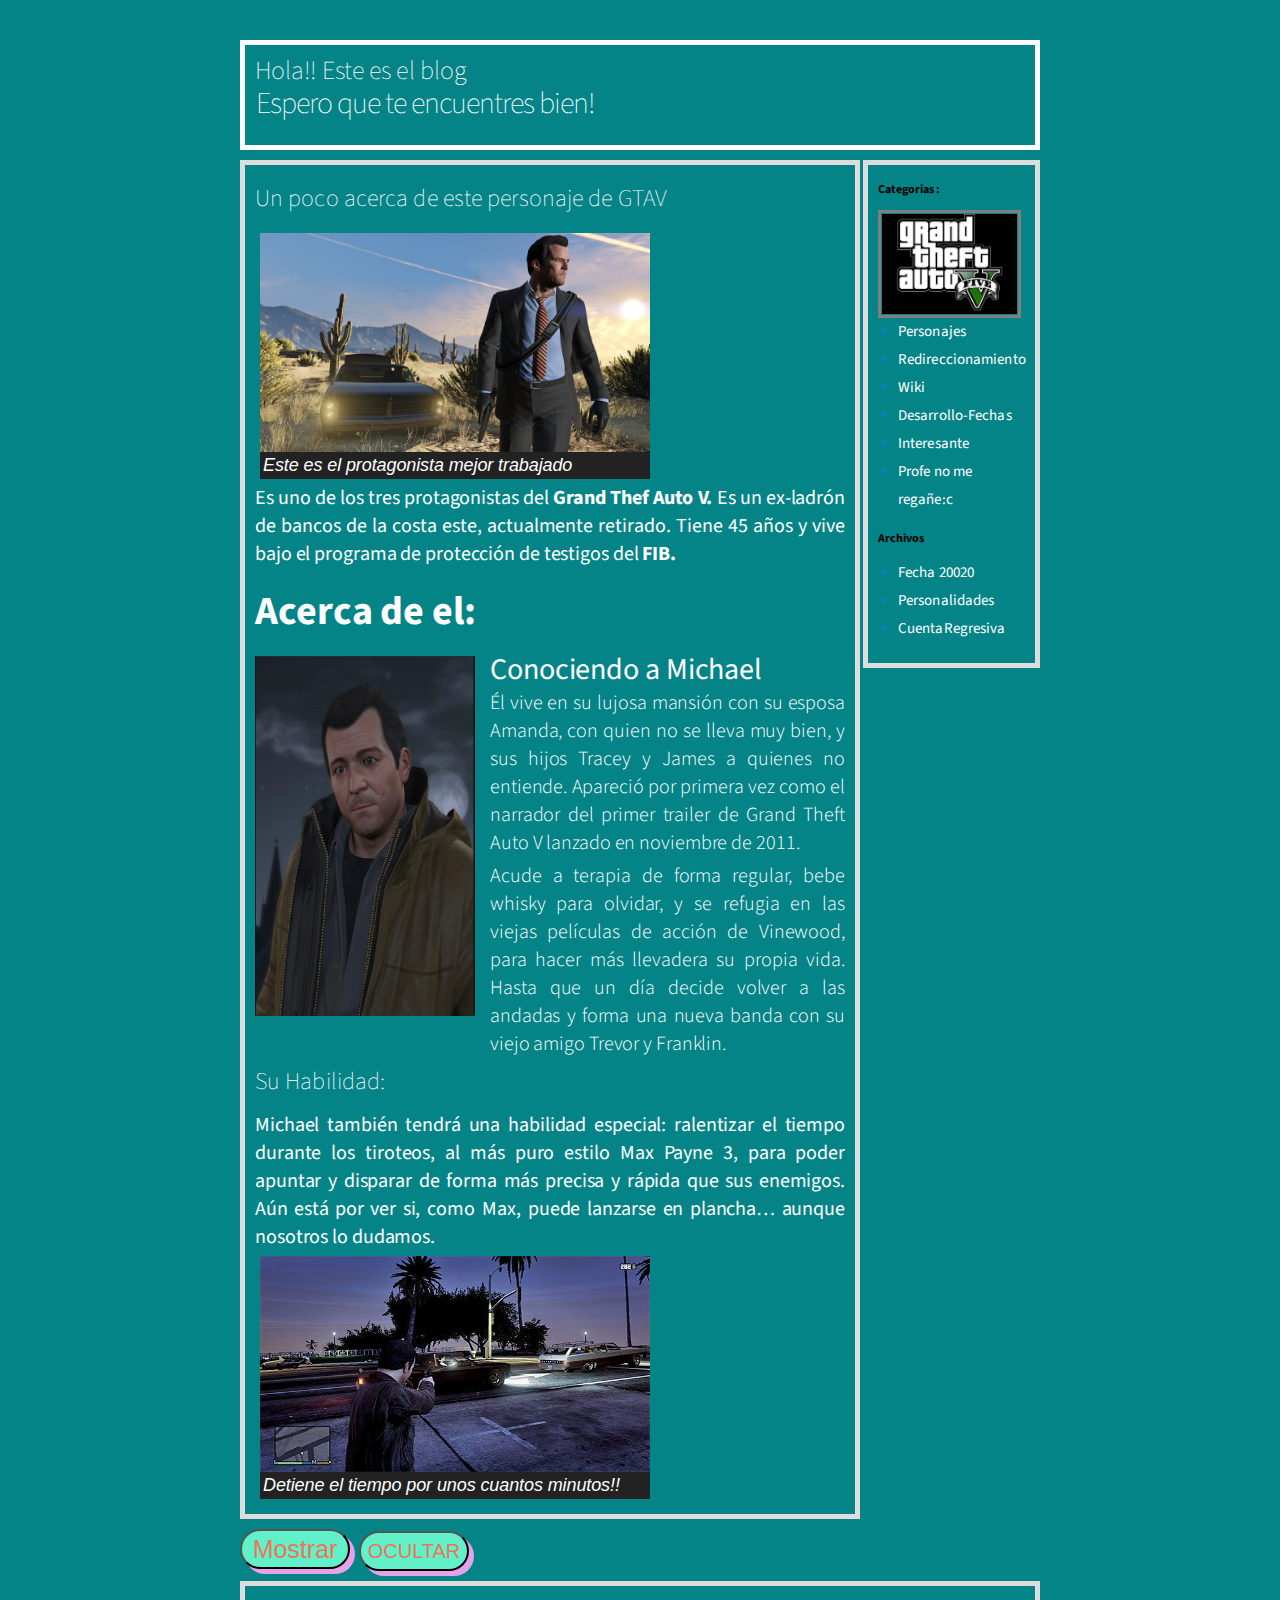
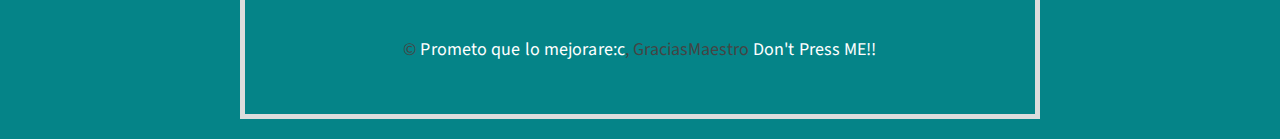
<file: index.html>
<!DOCTYPE html PUBLIC "-//W3C//DTD XHTML 1.0 Strict//EN" "http://www.w3.org/TR/xhtml1/DTD/xhtml1-strict.dtd">
<html xmlns="http://www.w3.org/1999/xhtml">
<head>
<title>BlancoYGris</title>
<meta http-equiv="Content-Language" content="English" />
<meta http-equiv="Content-Type" content="text/html; charset=UTF-8" />
<link rel="stylesheet" type="text/css" href="style.css" media="screen" />
</head>
<body>

<div id="wrap">

<div id="header">
<h1><a href="#"> Hola!! Este es el blog</a></h1>
<h2>Espero que te encuentres bien!</h2>
</div>

<div class="left"> 
<h2><a href="#">Un poco acerca de este personaje de GTAV</a></h2>

<figure>
    <img src="m.jpg" alt=" michel de santa,videojuegos" />
  <figcaption>Este es el protagonista mejor trabajado</figcaption>
</figure>

<div class="artic">
    <p>
    Es uno de los tres protagonistas del <strong> Grand Thef Auto V. </strong>  
    Es un ex-ladrón de bancos de la costa este, actualmente retirado. Tiene 45 años y vive
    bajo el programa de protección de testigos del <strong>FIB.</strong>    </p>

<div class="OTRA">
    
    <h1 class="CONTENIDO">Acerca de el: </h1>
   
        <img src="se.png" alt=" michel de santa,videojuegos" />
      <h1 class="sub-titulo">Conociendo a Michael</h1>
    <p>
         Él vive en su lujosa mansión con su esposa Amanda, con quien no se 
         lleva muy bien, y sus hijos Tracey y James a quienes no entiende.
         Apareció por primera vez como el narrador del primer
         trailer de Grand Theft Auto V lanzado en noviembre de 2011.</p>

          <p>
              Acude a terapia de forma regular, bebe whisky para olvidar, y se refugia en las 
              viejas películas de acción de Vinewood, para hacer 
              más llevadera su propia vida. Hasta que un 
              día decide volver a las andadas y forma una nueva
              banda con su viejo amigo Trevor y Franklin.</p>

    </div>


</div>
<h2><a href="#">Su Habilidad: </a></h2>
<div class="arti">
    
    <p>
        Michael también tendrá una habilidad especial: ralentizar el tiempo durante 
        los tiroteos, al más puro estilo
         Max Payne 3, para poder apuntar y disparar de forma más precisa y
         rápida que sus enemigos. Aún está por ver si, <a href="#https://es.wikipedia.org/wiki/Max_Payne_(videojuego)">como Max,</a> puede lanzarse en 
         plancha… aunque nosotros lo dudamos.
    </p>
    <figure>
        <img src="ha.jpg" alt=" michel de santa,videojuegos" />
      <figcaption>Detiene el tiempo por unos cuantos minutos!!</figcaption>
    </figure>
</div>
</div>

<div class="right"> 

<h2>Categorias :</h2>
<img src="gta.jpg" alt="LOGO GTAV" />

<ul>
<li><a href="#">Personajes</a></li> 
<li><a href="https://www.youtube.com/">Redireccionamiento</a></li> 
<li><a href="#">Wiki</a></li> 
<li><a href="#">Desarrollo-Fechas</a></li>
<li><a href="#">Interesante</a></li> 
<li><a href="#">Profe no me regañe:c</a></li>
</ul>

<h2>Archivos</h2>
<ul>
<li><a href="#">Fecha 20020</a></li> 
<li><a href="#">Personalidades</a></li> 
<li><a href="#">CuentaRegresiva</a></li> 

</ul>

</div>
<div style="clear: both;"> </div>
 
    <button id="mostrar">Mostrar
    </button>
    <button id="ocu">OCULTAR</button>

    <div class="penultimo">
        <p id="cont"> 
    
    <img src="1.jpg" alt=" michel de santa,videojuegos" />
                 
    </div>
            
        
    </p>
    <p id="cerr"> </p>
    
    
    
    <script src="jquery-3.4.1.min.js"></script>

    <script>
        $(document).ready(() => {
            $('#cont').hide();
            $('#cerr').hide();
            

            $('#mostrar').click(function() {
                $('#cont').show();
                $('#cerr').hide();
                
            });

            $('#ocu').click(function() {
                $('#cerr').hide();
                $('#cont').hide();
                
            });

           
        });
    </script>
 

<div id="footer">
    © <a href="https://www.youtube.com/">Prometo que lo mejorare:c</a>, GraciasMaestro <a href="otra.html">Don't Press ME!!</a>
</div>
</div>

</body>
</html>
</file>
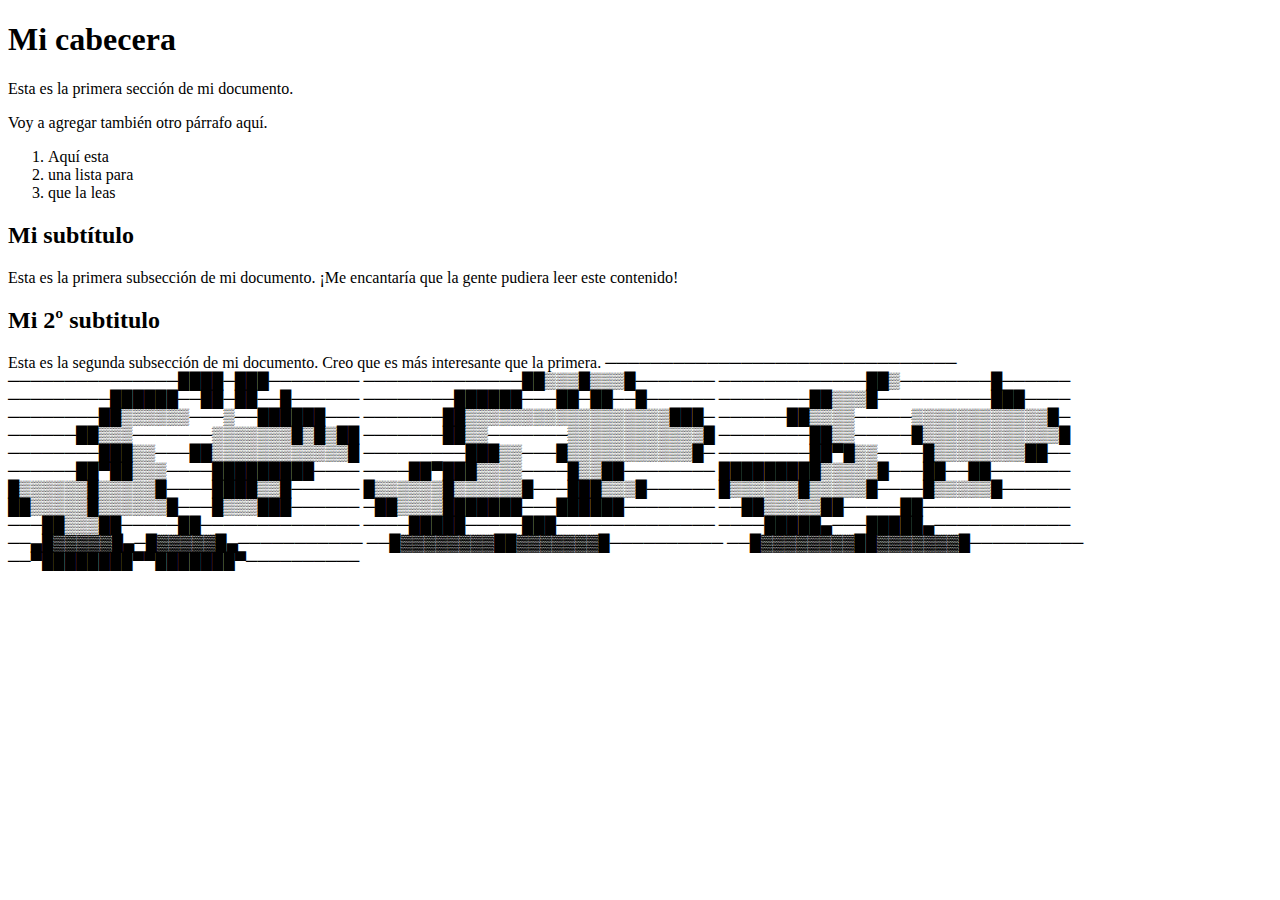
<file: otra.html>
<!DOCTYPE html>
<html lang="en">
<head>
    <meta charset="UTF-8">
    <meta http-equiv="X-UA-Compatible" content="IE=edge">
    <meta name="viewport" content="width=device-width, initial-scale=1.0">
    <title>Document</title>
</head>
<body>
    <h1>Mi cabecera</h1>

<p>Esta es la primera sección de mi documento.</p>

<p>Voy a agregar también otro párrafo aquí.</p>

<ol>
  <li>Aquí esta</li>
  <li>una lista para</li>
  <li>que la leas</li>
</ol>

<h2>Mi subtítulo</h2>

<p>Esta es la primera subsección de mi documento. ¡Me encantaría que la gente pudiera leer este contenido!</p>

<h2>Mi 2º subtitulo</h2>

<p>Esta es la segunda subsección de mi documento. Creo que es más interesante que la primera.
  ───────────────────────────────
  ───────────────████─███────────
  ──────────────██▒▒▒█▒▒▒█───────
  ─────────────██▒────────█──────
  ─────────██████──██─██──█──────
  ────────██████───██─██──█──────
  ────────██▒▒▒█──────────███────
  ────────██▒▒▒▒▒▒───▒──██████───
  ───────██▒▒▒▒▒▒▒▒▒▒▒▒▒▒▒▒▒▒███─
  ──────██▒▒▒▒─────▒▒▒▒▒▒▒▒▒▒▒▒█─
  ──────██▒▒▒───────▒▒▒▒▒▒▒█▒█▒██
  ───────██▒▒───────▒▒▒▒▒▒▒▒▒▒▒▒█
  ────────██▒▒─────█▒▒▒▒▒▒▒▒▒▒▒▒█
  ────────███▒▒───██▒▒▒▒▒▒▒▒▒▒▒▒█
  ─────────███▒▒───█▒▒▒▒▒▒▒▒▒▒▒█─
  ────────██▀█▒▒────█▒▒▒▒▒▒▒▒██──
  ──────██▀██▒▒▒────█████████────
  ────██▀███▒▒▒▒────█▒▒██────────
  █████████▒▒▒▒▒█───██──██───────
  █▒▒▒▒▒▒█▒▒▒▒▒█────████▒▒█──────
  █▒▒▒▒▒▒█▒▒▒▒▒▒█───███▒▒▒█──────
  █▒▒▒▒▒▒█▒▒▒▒▒█────█▒▒▒▒▒█──────
  ██▒▒▒▒▒█▒▒▒▒▒▒█───█▒▒▒███──────
  ─██▒▒▒▒███████───██████────────
  ──██▒▒▒▒▒██─────██─────────────
  ───██▒▒▒██─────██──────────────
  ────█████─────███──────────────
  ────█████▄───█████▄────────────
  ──▄█▓▓▓▓▓█▄─█▓▓▓▓▓█▄───────────
  ──█▓▓▓▓▓▓▓▓██▓▓▓▓▓▓▓█──────────
  ──█▓▓▓▓▓▓▓▓██▓▓▓▓▓▓▓█──────────
  ──▀████████▀▀███████▀──────────
  
</p>

</body>
</html>
</file>
<file: style.css>
@import url('https://fonts.googleapis.com/css2?family=Source+Sans+Pro:wght@700&display=swap');
* {
    padding: 0;
    margin: 0;
} 

body {
background:#058488;

font-family: 'Source Sans Pro', sans-serif;
font-size: 20px;
line-height: 28px;
color: #ffffff;
}


a { color: #ffffff; text-decoration: none;
letter-spacing: .1px;}
a:hover { text-decoration: underline; color : #000; }


#wrap {
margin: 40px auto 0 auto;
width: 800px;
}

#header { 
border: 5px solid #ffff;
height: 100px;
}
#header h1 {
font-size: 26px;
font-weight: 50;
letter-spacing: 1px;
padding: 12px 0 5px 10px;
}
#header h1 a {
color: #ffffff;
text-decoration: none;
}
#header h1 a:hover {
    color:black;
text-decoration: none;
}
#header h2 {
color: #fff;
font-size: 30px;
font-weight: 100;
padding: 0 0 0 11px;
letter-spacing: -1px;
line-height: 12px;
margin-top: 1%;
}



.left {
margin-top: 10px;
width: 590px;
float: left;
letter-spacing: -.1px;
text-align: justify;

border: 5px solid #ddd;
padding: 10px;
}
.left h2 {
color: #FF4800;
font-size: 24px;
letter-spacing: -3px;
font-weight: 100;
padding : 10px 0 15px 0;
}

.right {
margin-top: 10px;
width: 147px;
float: right;
border: 5px solid #ddd;
font-size: 15px;
padding: 10px;
}
.right ul {
list-style-type: square;
padding: 5px 10px 10px 20px;
color: hsl(196.2, 100%, 35.7%);
}
.right h2 {
height: 30px;
font-size: 12px;
color:black;

line-height: 30px;
}
.right a { text-decoration: none }

#footer {
margin-top: 10px;
margin-bottom: 20px;
text-align: center;
justify-items: center;
color: #444;
font-size: 18px;
border: 5px solid #ddd;
padding: 50px;

}



figure {
    
    display: flex;
    flex-flow: column;
    padding: 5px;
    max-width: 390px;
    max-height: 450px;
    
}

img { 
    height: auto;
    width: auto;
    float: left;
   
    max-height: 490px;
    max-width: 500px;
}

figcaption {
    background-color: #222;
    color: #fff;
    font: italic smaller sans-serif;
    padding: 3px;
    font-size: large;
    
}


#mostrar{
    margin-top: 10px;
    background: #61F0C8;
    border-radius: 40px;
    box-shadow: 5px 5px #e4a2e8;
    color: #ea765c;
    width: 110px;
    height: 40px;
    
    font-size: 25px;
    
}


#ocu{
    margin-top: 10px;
    background: #61F0C8;
    border-radius: 40px;
    margin-left: 5px;
    box-shadow: 5px 5px #e4a2e8;
    color: #ea765c;
    width: 110px;
    height: 40px;
    font-size: 20px;
    
}


.CONTENIDO{
    margin-top: 5%;
    font-size: 40px;
    margin-bottom: 30px;
}
.sub-titulo{
    font-size: 30px;
    font-weight: 400;
}

.OTRA img{
width: 220px;
height: 360px;
float: left;
margin-right: 15px;
margin-bottom: 15px;
}
.OTRA p{
    font-size: 20px;
    font-weight: 300;
    margin-top: 5px;
}



/**/


.penultimo img{
    width: auto;
    height: auto;
    max-width: 50px;
    max-height: 50px;
    margin-top: 10px;
margin-bottom: 20px;
}

.arti img{
    height: auto;
    width: auto;
    float: left;
   
    max-height: 490px;
    max-width: 500px;
}

.arti figure {
    
    display: flex;
    flex-flow: column;
    padding: 5px;
    max-width: 390px;
    max-height: 450px;
    
}

.arti figcaption {
    background-color: #222;
    color: #fff;
    font: italic smaller sans-serif;
    padding: 3px;
    font-size: large;
    
}
.right img{
   
    
 margin-top: 5px;
width: 135px;
height: 100px;

border: 3px solid gray;
padding: 1px;
}
</file>
